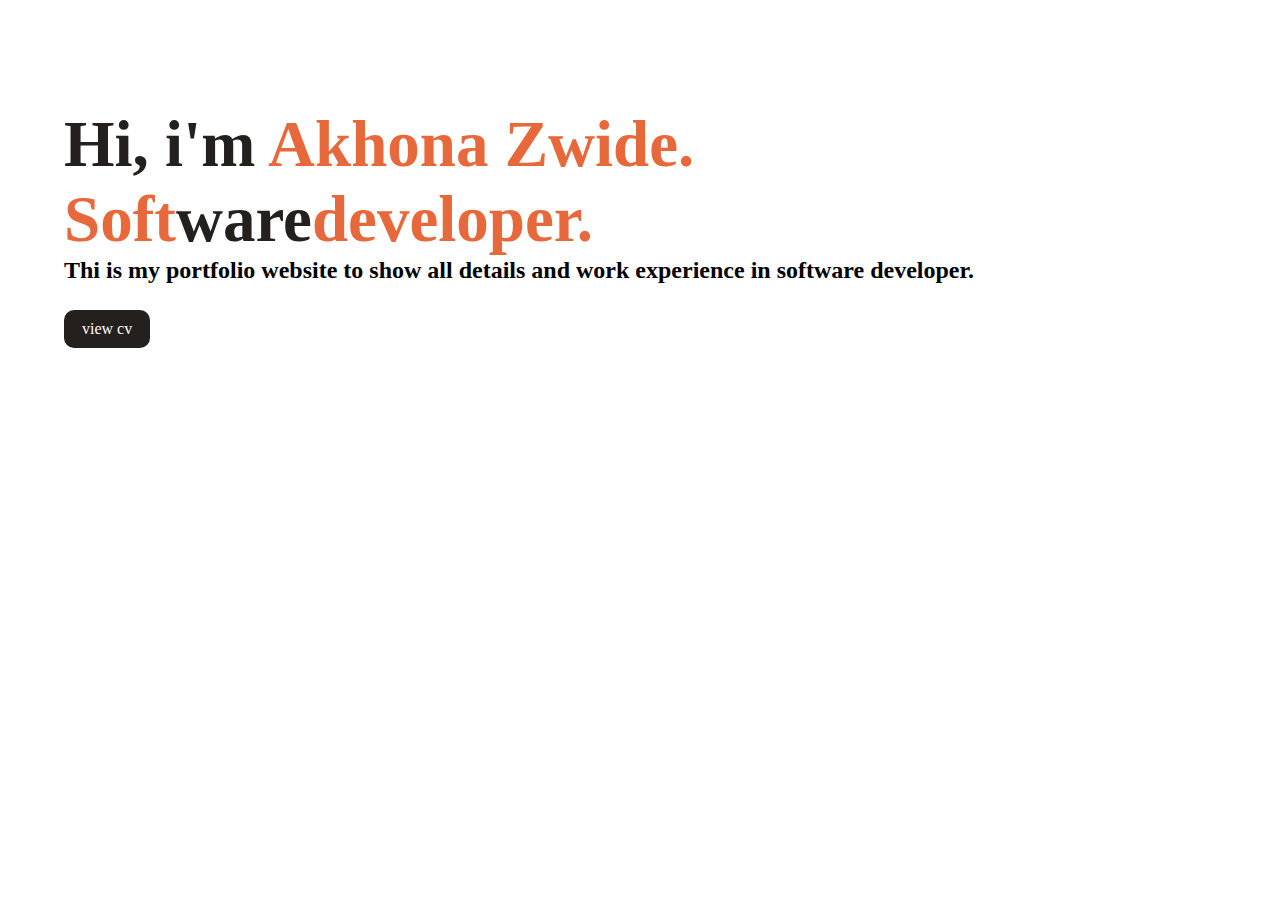
<file: AKHONA/index.html>
<!DOCTYPE html>
<html lang="en">
    <head>
        <title> MY portfolio</title>
        <link rel="stylesheet" href="style.css">
    </head>
    <body>

        <div class="main">
            <div class="navbar">

                <ul>
                    <li><a href="#">HOME</a></li>
                    <li><a href="#">ABOUT </a></li>
                    <li><a href="#">PORTFOLIO</a></li>
                    <li><a href="#">CONTACT ME</a></li>
                </ul>
            </div>

            <div class="info">
                <h1>Hi, i'm <span>Akhona Zwide.</span></h3>
                <h1><span>Soft</span>ware<span><span>developer.</span></h1>
                <h2>Thi is my portfolio website to show all details and work experience in software developer.</h2>
                <a href="#"> view cv</a>
            
            </div>
        </div>
    </body>
</html>
</file>
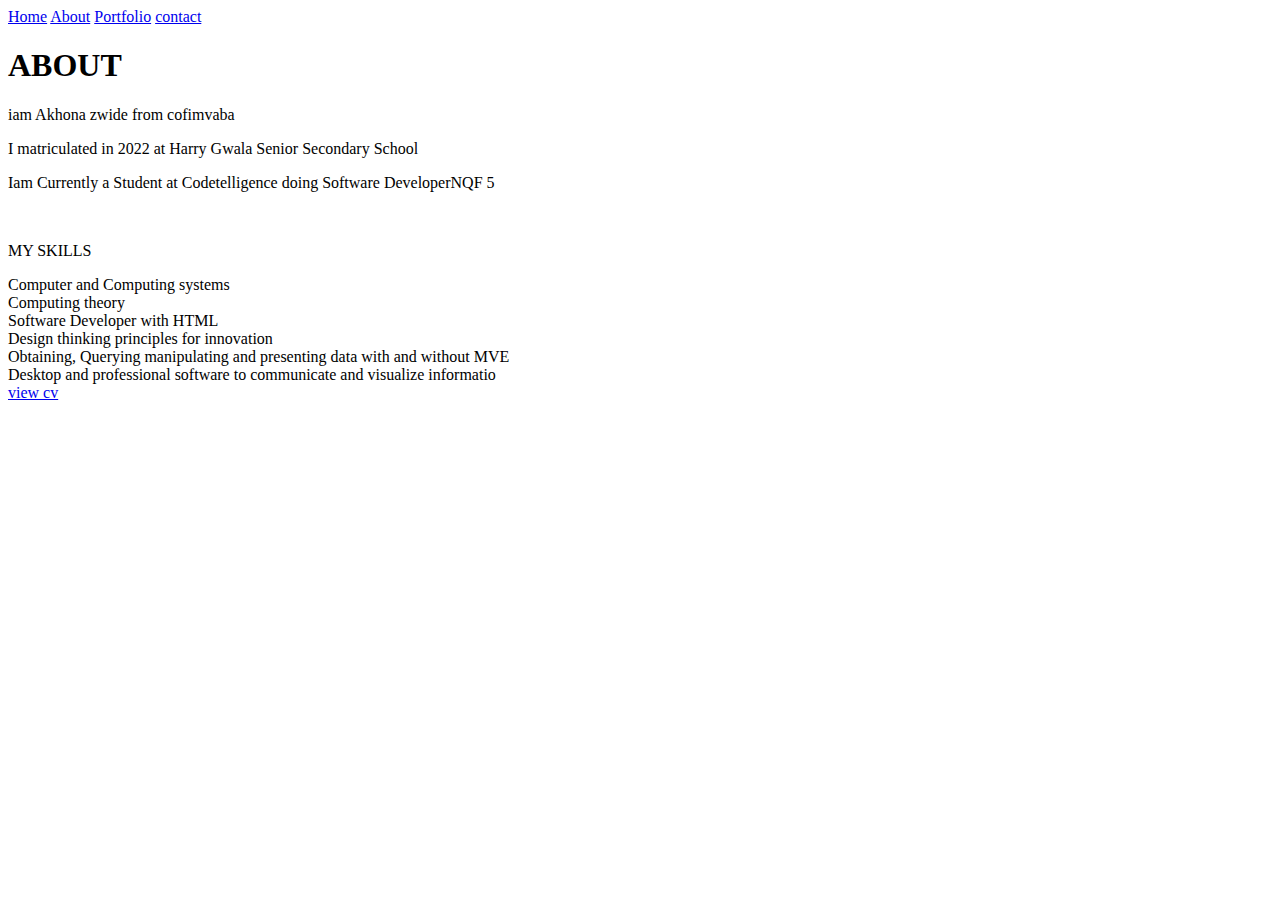
<file: Akhona Zwide/about.html>
<!DOCTYPE html>
<html lang="en">
<head>
    <meta charset="UTF-8">
    <meta http-equiv="X-UA-Compible" content="IE=edge">
    <mate name=" viewport" content="width=device-width, initial-scale=1.0">
        <title>Document</title>
    </head>
    <body>
     <div class="navbar" >
        <div class="navbar">


            <nav class="navbar">
                <a href="#">Home</a>
                <a href="about.html">About</a>
                <a href="#"> Portfolio</a>
                <a href="#">contact</a>
            </ul>
        </div>
                </nav>
                <div class="info">
                    <h1>ABOUT</h1>

                    <P>iam Akhona zwide from cofimvaba</P>
                    <p> I matriculated in 2022 at Harry Gwala Senior Secondary School</p>
                    <p>Iam Currently a Student at Codetelligence doing Software DeveloperNQF 5</p><br>

                    <p>MY SKILLS</p>
                    <li>Computer and Computing systems</li>
                    <li>Computing theory</li>
                    <li>Software Developer with HTML</li>
                    <li>Design thinking principles for innovation</li>
                    <li>Obtaining, Querying manipulating and presenting data with and without MVE</li>
                    <li>Desktop and professional software to communicate and visualize informatio</li>
                    <a href="Akhona's Cv.pdf"> view cv</a>
                </div>
        </div>
     </div>
    </body>
    </html>
</file>
<file: AKHONA/style.css>
*{
    margin: 0;
    padding: 0;
}

.navbar{
    width: 86%;
    display: flex;
    margin: auto;
    padding: 15px 0;
    align-content: space-between;
}

ul{
    margin-top: -4%;
}

ul li{
    list-style: none;
    display:inline-block;
    padding: 10px 16px;
}

ul li a{
    font-size: 16px;
    font-weight: bold;
    text-decoration: none;
    color:white;
    margin-top: -3%;
    transition: .4s ease;

}

ul li a:hover{
    color:rgb(230,104,59);
}

.info{
    margin-left: 5%;
    margin-top: 6%;
}

.info h1{
    font-size: 65px;
    color:rgb(36,32,30);
}

.info h3{
    font-size: 18px;
    letter-spacing: 1px;
    line-height: 24px;
}
.info span{
    color: rgb(230,104,59);
}
.info a{
    text-decoration: none;
    color:#fff;
    background: rgb(36,32,30);
    margin: 26px 0;
    padding:10px 18px;
    border-radius: 10px;
    display:inline-block;
    transition: 4s ease;
}

.info a :hover{
    background: rgb(59,174,209);
}
.image{
    width: 30%;
    height: 60%;
    position: relative;
    right: 100px;
    bottom: 0;
}

.image img {
    position: absolute;
    height: 140%;
    left: 50%;
    transform: translate(-100%);
    bottom: 0;
    transition: left 2s ease;
}

.image:hover .girl{
    left: 55%;
}

.image3 {
    float: right; 
}
</file>
